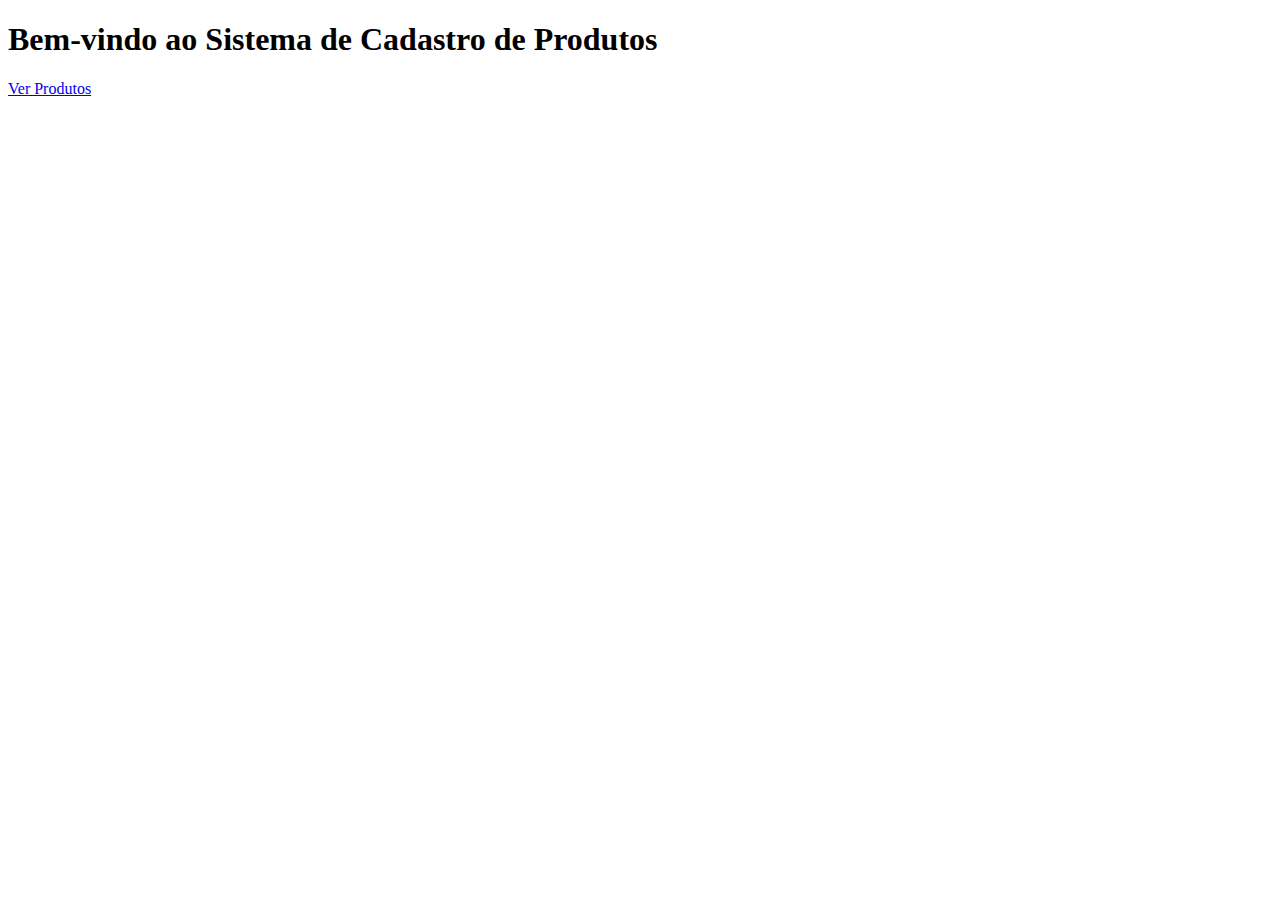
<file: cadastro-produtos/src/main/resources/templates/index.html>
<!DOCTYPE html>
<html xmlns:th="http://www.thymeleaf.org">
<head>
    <meta charset="UTF-8">
    <title>Cadastro de Produtos</title>
    <link rel="stylesheet" th:href="@{/css/style.css}">
</head>
<body>
<h1>Bem-vindo ao Sistema de Cadastro de Produtos</h1>
<a href="/produtos">Ver Produtos</a>
</body>
</html>
</file>
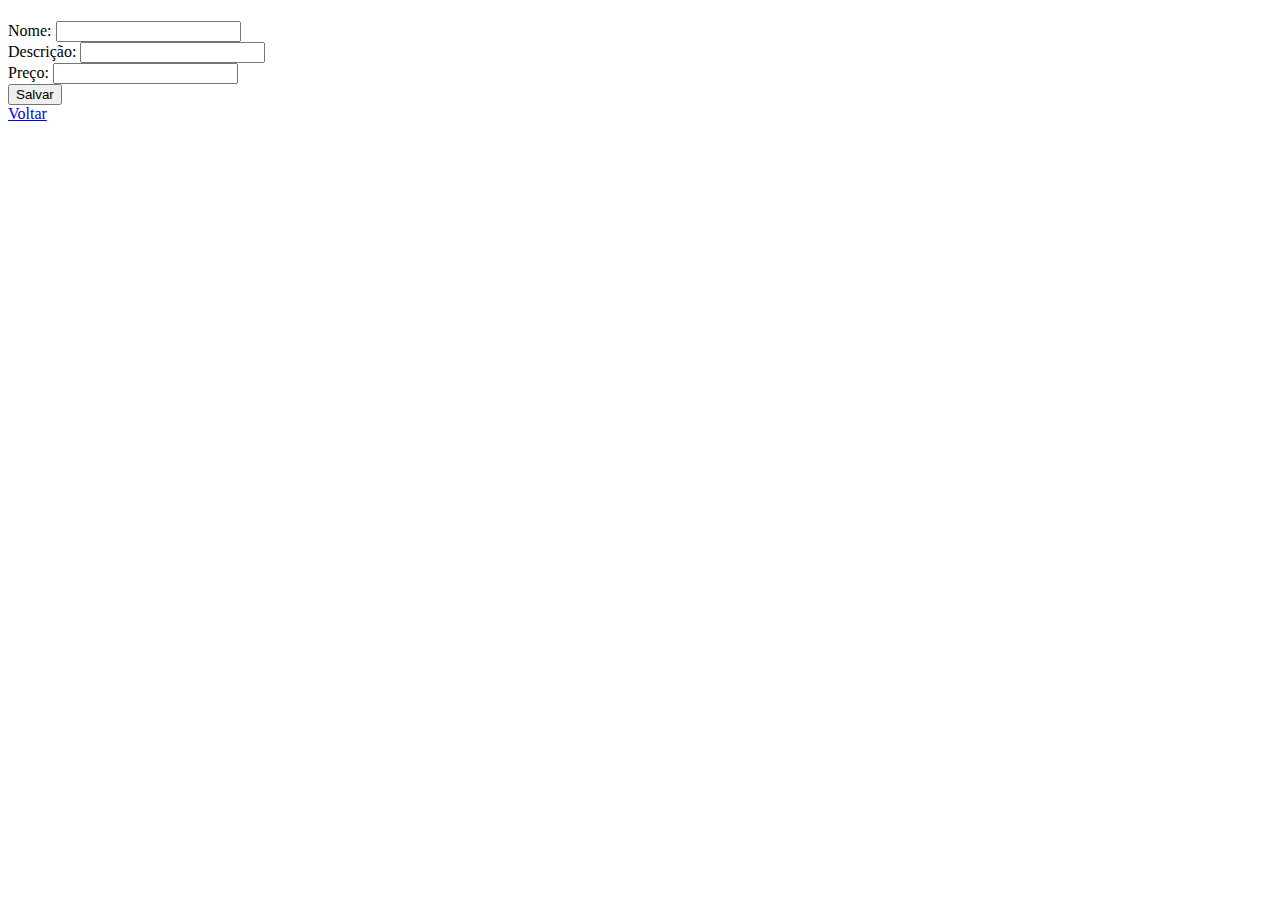
<file: cadastro-produtos/src/main/resources/templates/formProduto.html>
<!DOCTYPE html>
<html xmlns:th="http://www.thymeleaf.org">
<head>
    <meta charset="UTF-8">
    <title th:text="${produto.id} == null ? 'Novo Produto' : 'Editar Produto'">Cadastro</title>
    <link rel="stylesheet" th:href="@{/css/style.css}">


</head>
<body>
<h1 th:text="${produto.id} == null ? 'Novo Produto' : 'Editar Produto'"></h1>

<form th:action="@{/produtos}" th:object="${produto}" method="post">
    <input type="hidden" th:field="*{id}" />
    <label>Nome:</label>
    <input type="text" th:field="*{nome}" required/><br/>
    <label>Descrição:</label>
    <input type="text" th:field="*{descricao}" required/><br/>
    <label>Preço:</label>
    <input type="number" th:field="*{preco}" step="0.01" required/><br/>
    <button type="submit">Salvar</button>
</form>


<a href="/produtos">Voltar</a>
</body>
</html>
</file>
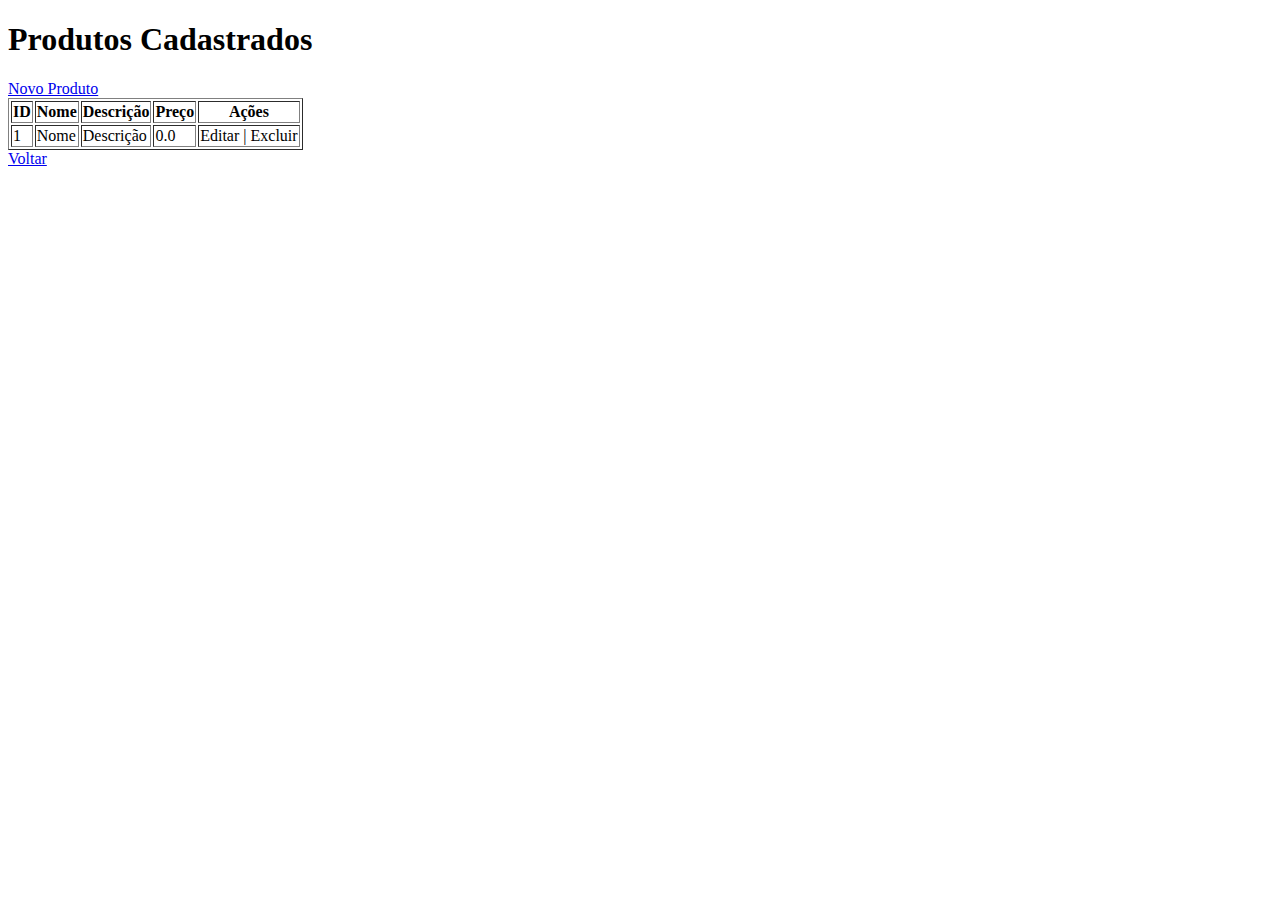
<file: cadastro-produtos/src/main/resources/templates/listaProdutos.html>
<!DOCTYPE html>
<html xmlns:th="http://www.thymeleaf.org">
<head>
    <meta charset="UTF-8">
    <title>Lista de Produtos</title>
    <link rel="stylesheet" th:href="@{/css/style.css}">


</head>
<body>
<h1>Produtos Cadastrados</h1>

<a href="/produtos/novo">Novo Produto</a>


<table border="1">
    <tr>
        <th>ID</th>
        <th>Nome</th>
        <th>Descrição</th>
        <th>Preço</th>
        <th>Ações</th>
    </tr>

    <tr th:each="produto : ${produtos}">
        <td th:text="${produto.id}">1</td>
        <td th:text="${produto.nome}">Nome</td>
        <td th:text="${produto.descricao}">Descrição</td>
        <td th:text="${produto.preco}">0.0</td>
        <td>
            <a th:href="@{/produtos/editar/{id}(id=${produto.id})}">Editar</a> |
            <a th:href="@{/produtos/excluir/{id}(id=${produto.id})}">Excluir</a>
        </td>
    </tr>
</table>

<a href="/">Voltar</a>
</body>
</html>
</file>
